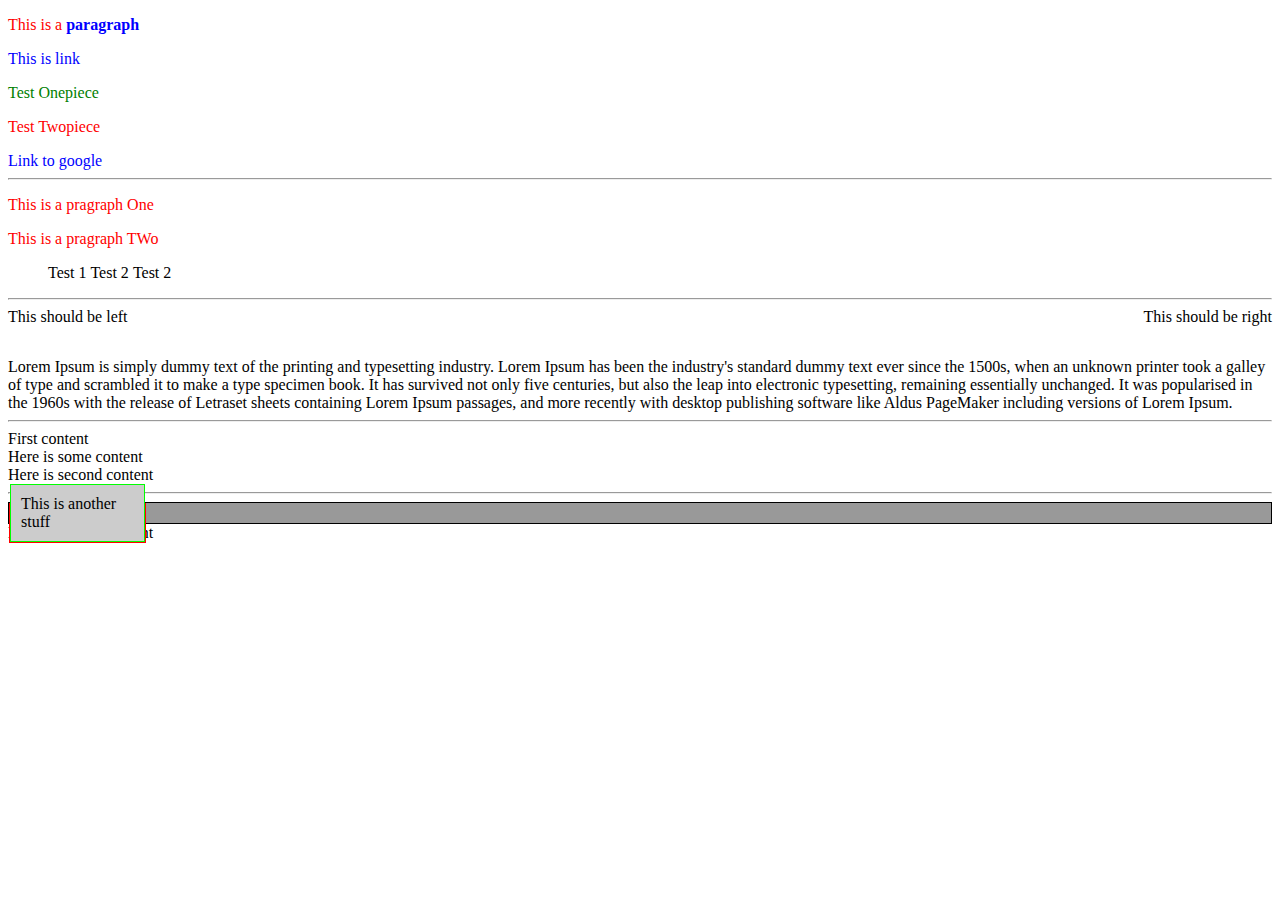
<file: index.html>
<!DOCTYPE html>
<html>
	<head>
		<meta charset="utf-8">
		<title>CSS</title>
		<link rel="stylesheet" type="text/css" href="main.css">
	</head>
	<body>
		<p>This is a <strong> paragraph </strong> </p>
		<a>This is link</a>
		<p class="onepiece">Test Onepiece</p>
		<p class="twopiece">Test Twopiece</p>
		<a href="http://www.google.co.th">Link to google</a>
		<hr>
		
		<p> This is a pragraph One</p>
		<p> This is a pragraph TWo</p>
		
		<ul>
			<li>Test 1 </li>
			<li>Test 2 </li>
			<li>Test 2 </li>
		</ul>
		<hr>
		
		<div class="pull-left">This should be left</div>
		<div class="pull-right">This should be right</div>
		<span class="clear">
		Lorem Ipsum is simply dummy text of the printing and typesetting industry. Lorem Ipsum has been the industry's standard dummy text ever since the 1500s, when an unknown printer took a galley of type and scrambled it to make a type specimen book. It has survived not only five centuries, but also the leap into electronic typesetting, remaining essentially unchanged. It was popularised in the 1960s with the release of Letraset sheets containing Lorem Ipsum passages, and more recently with desktop publishing software like Aldus PageMaker including versions of Lorem Ipsum.
		</span>
		<hr>
		<span>First content</span>
		<div>Here is some content</div>
		<span>Here is second content</span>
		<hr>
		<div class="relative">
			<div class="absolute">Hi this is absolute
				<div class="absolute-right">This is another stuff</div>
			</div>
		</div>
		<span>Here is second content</span>
	</body>
</html>
</file>
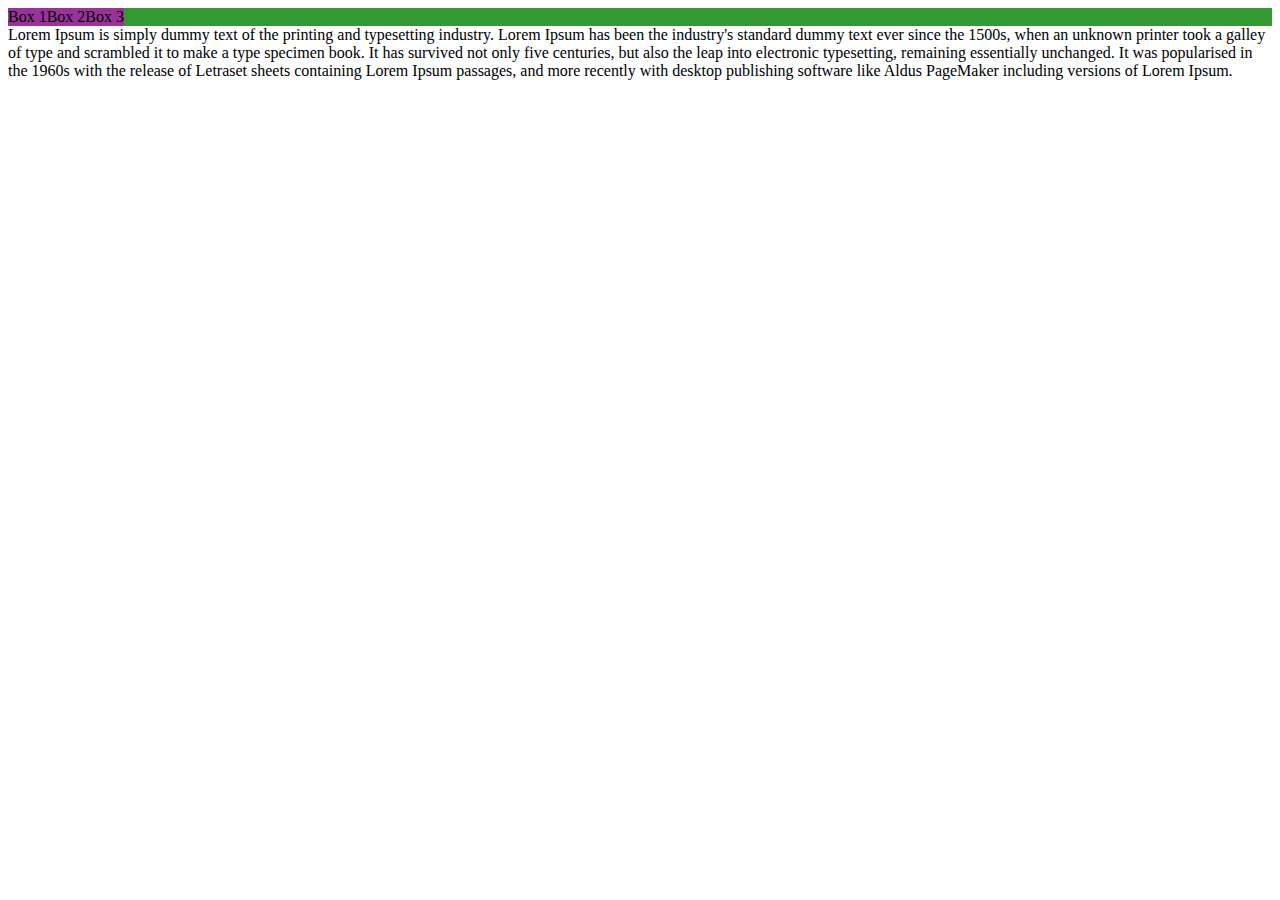
<file: clear.html>
<!DOCTYPE html>
<html>
	<head>
		<meta charset="utf-8">
		<title>CSS</title>
		<link rel="stylesheet" type="text/css" href="clearfix.css">
	</head>
	<body>
		<div class="container">
			<div class="box">Box 1</div>
			<div class="box">Box 2</div>
			<div class="box">Box 3</div>
		</div>
			<div class="footer">
			Lorem Ipsum is simply dummy text of the printing and typesetting industry. Lorem Ipsum has been the industry's standard dummy text ever since the 1500s, when an unknown printer took a galley of type and scrambled it to make a type specimen book. It has survived not only five centuries, but also the leap into electronic typesetting, remaining essentially unchanged. It was popularised in the 1960s with the release of Letraset sheets containing Lorem Ipsum passages, and more recently with desktop publishing software like Aldus PageMaker including versions of Lorem Ipsum.
			</div>
		
	</body>
</html>
</file>
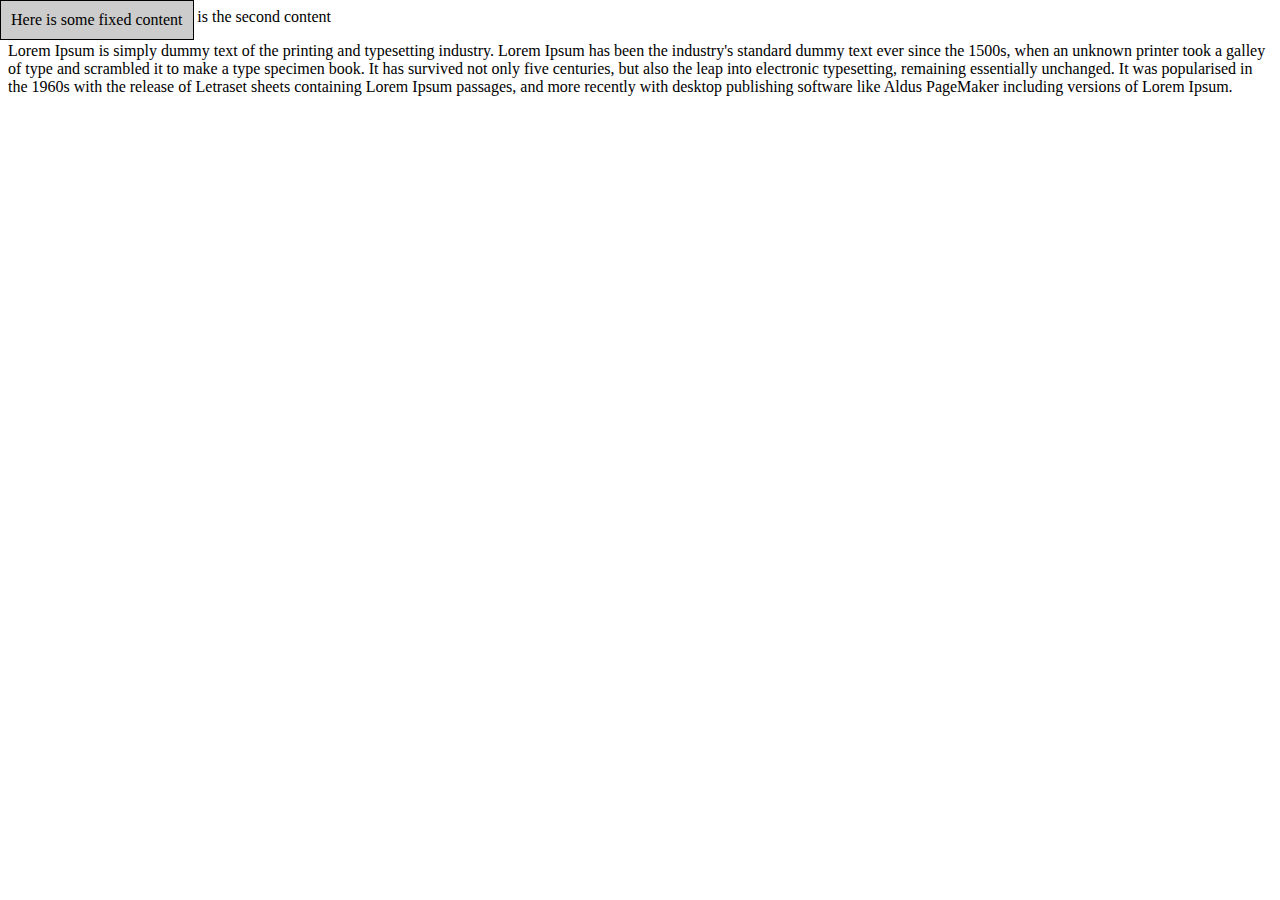
<file: index2.html>
<!DOCTYPE html>
<html>
	<head>
		<meta charset="utf-8">
		<title>CSS</title>
		<link rel="stylesheet" type="text/css" href="main2.css">
	</head>
	<body>
		<span>Here is the first content</span>
		<div>Here is some fixed content</div>
		<span>Here is the second content</span>
		<p>Lorem Ipsum is simply dummy text of the printing and typesetting industry. Lorem Ipsum has been the industry's standard dummy text ever since the 1500s, when an unknown printer took a galley of type and scrambled it to make a type specimen book. It has survived not only five centuries, but also the leap into electronic typesetting, remaining essentially unchanged. It was popularised in the 1960s with the release of Letraset sheets containing Lorem Ipsum passages, and more recently with desktop publishing software like Aldus PageMaker including versions of Lorem Ipsum.</p>
	</body>
</html>
</file>
<file: main.css>
p{
	color:red;
}

strong,a{
	color:blue;
	text-decoration:none;
}

p.onepiece{
	color:green;
}

/* Pseudo Selector*/

a:hover{
	color:green;
}

li{
	display:inline;
	height: 40px;
}

.pull-left{
	float:left;
}

.pull-right{
	float:right;
	height: 50px;
}

.clear{
	display: block;
	clear: both;
}
/*
div {
	padding: 10px;
	border: 1px solid #000;
	background: #999; */
/*	position: relative; */
/*	top: -10px; */
/*	bottom: -10px; */
/*
	position: absolute;
	top: 0px;
	left: 0px;

}
*/


.relative{
	padding: 10px;
	border: 1px solid #000;
	background: #999;
	position: relative;
}

.absolute{
	padding: 10px;
	border: 1px solid #F00;
	background: #FFF;
	position: absolute;
	top: 0;
	left: 0;
}

.absolute-right{
	padding: 10px;
	border: 1px solid #0F0;
	background: #CCC;
	
	position: absolute;
	right: 0;
	bottom: 0;
}
</file>
<file: clearfix.css>
.container {
	background: #393;
	/*
	overflow: hidden;
	height: 10px;
	*/
}

.container:after{
	content: "";
	display: table;
	clear: both;
}
.box {
	background: #939;
	float: left;
}
</file>
<file: main2.css>
div{
	padding: 10px;
	border: 1px solid #000;
	background: #ccc;
	position: fixed;
	top: 0;
	left: 0;
}
</file>
